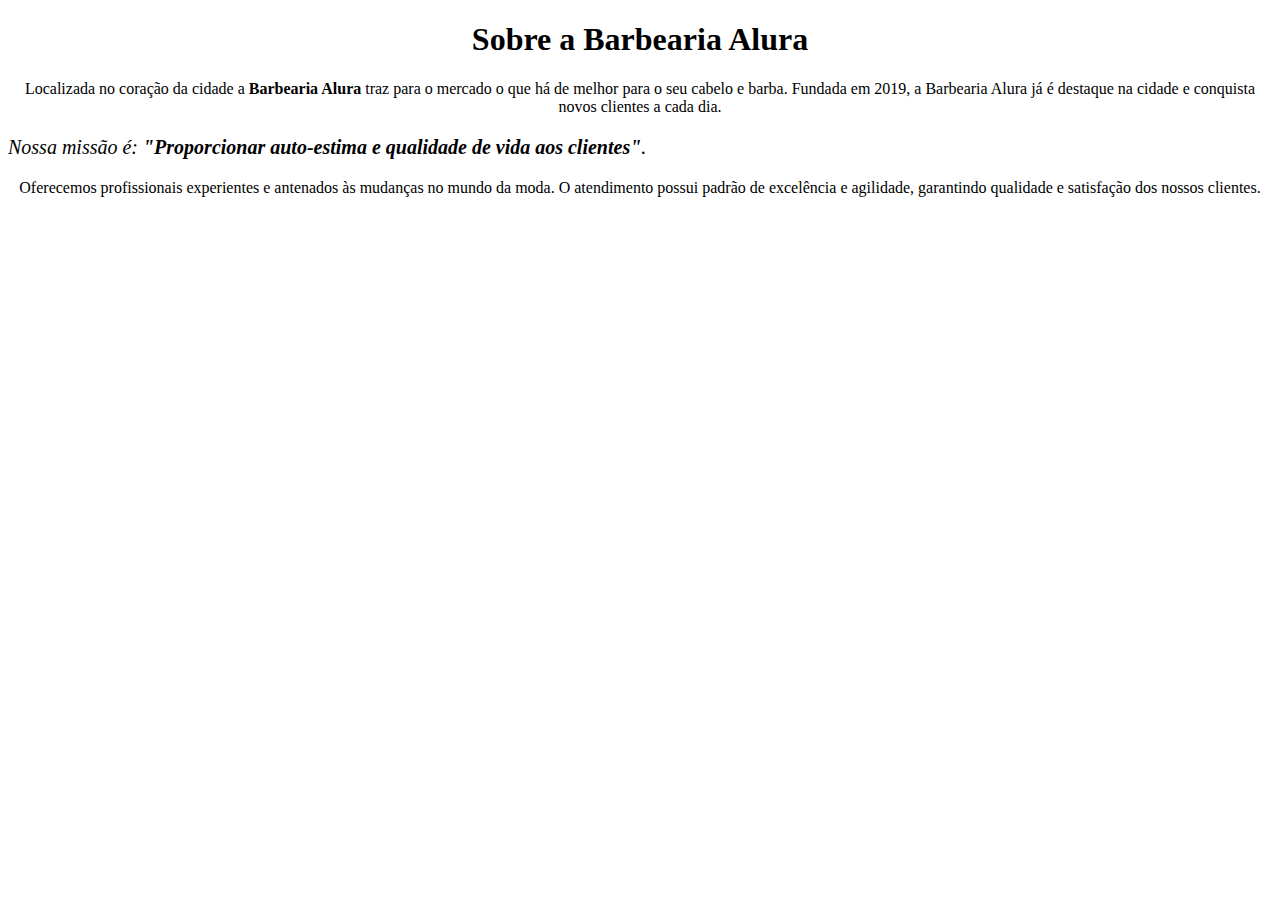
<file: index.html>
<!DOCTYPE html>
<html lang="pt-br">
    <head>
        <meta charset="UTF-8">
        <title>Barbearia Alura</title>
    </head>
    <body>
        <h1 style="text-align: center">Sobre a Barbearia Alura</h1>

        <p style="text-align: center">Localizada no coração da cidade a <strong>Barbearia Alura</strong> traz para o mercado o que há de melhor para o seu cabelo e barba. 
        Fundada em 2019, a Barbearia Alura já é destaque na cidade e conquista novos clientes a cada dia.</p>

        <p style="font-size: 20px"><em>Nossa missão é: <strong>"Proporcionar auto-estima e qualidade de vida aos clientes"</strong>.</em></p>

        <p style="text-align: center">Oferecemos profissionais experientes e antenados às mudanças no mundo da moda. 
        O atendimento possui padrão de excelência e agilidade, garantindo qualidade e satisfação dos nossos clientes.</p>
    </body>
</html>
</file>
